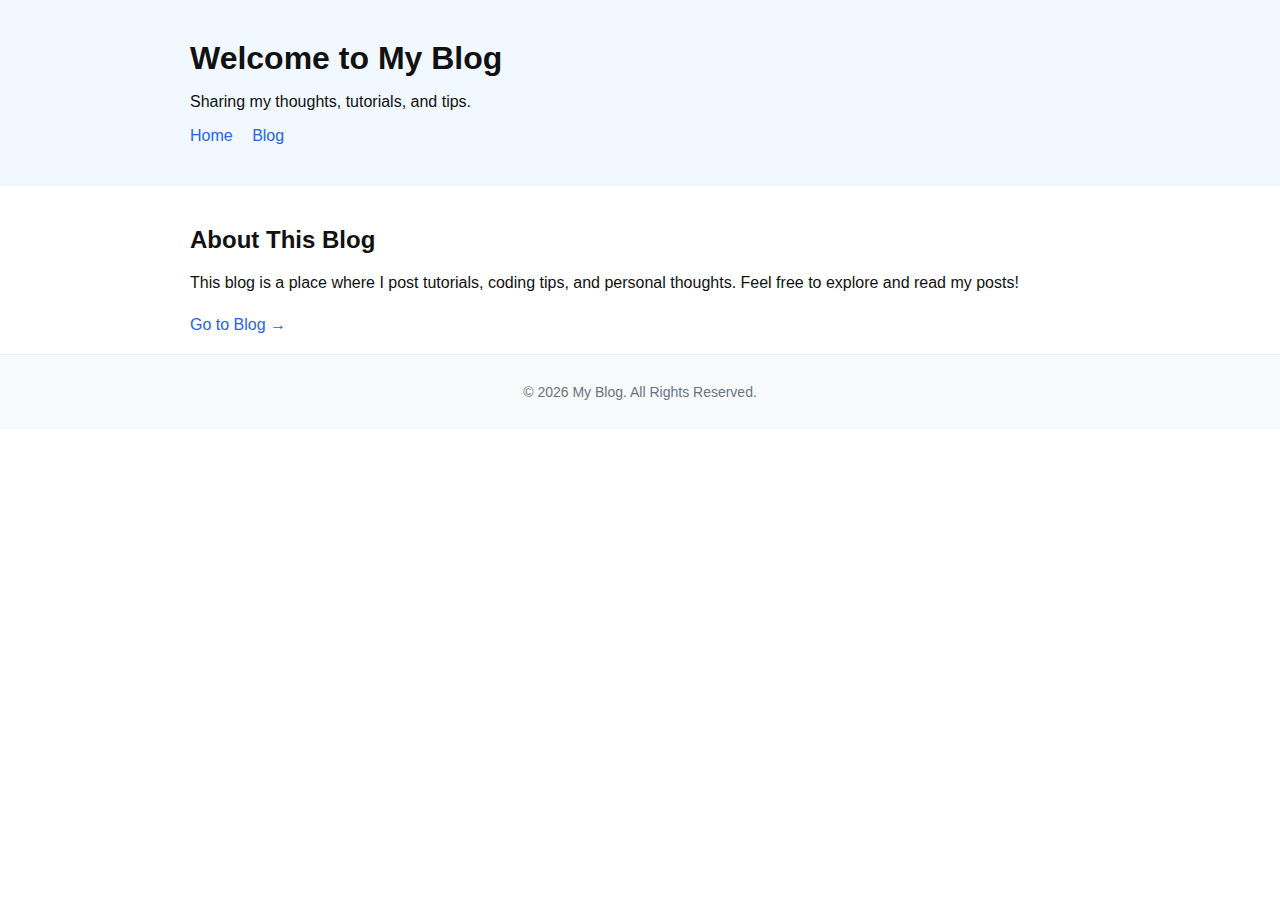
<file: Blog/index.html>
<!DOCTYPE html>
<html lang="en">
<head>
  <meta charset="UTF-8">
  <meta name="viewport" content="width=device-width, initial-scale=1.0">
  <title>My Blog - Home</title>
  <link rel="stylesheet" href="style.css">
</head>
<body>
  <header class="blog-header">
    <div class="container">
      <h1>Welcome to My Blog</h1>
      <p>Sharing my thoughts, tutorials, and tips.</p>
      <nav>
        <a href="index.html">Home</a>
        <a href="blog.html">Blog</a>
      </nav>
    </div>
  </header>

  <main class="container">
    <section>
      <h2>About This Blog</h2>
      <p>This blog is a place where I post tutorials, coding tips, and personal thoughts. Feel free to explore and read my posts!</p>
      <a href="blog.html" class="read">Go to Blog →</a>
    </section>
  </main>

  <footer>
    <p>&copy; <span id="year"></span> My Blog. All Rights Reserved.</p>
  </footer>

  <script src="script.js"></script>
</body>
</html>
</file>
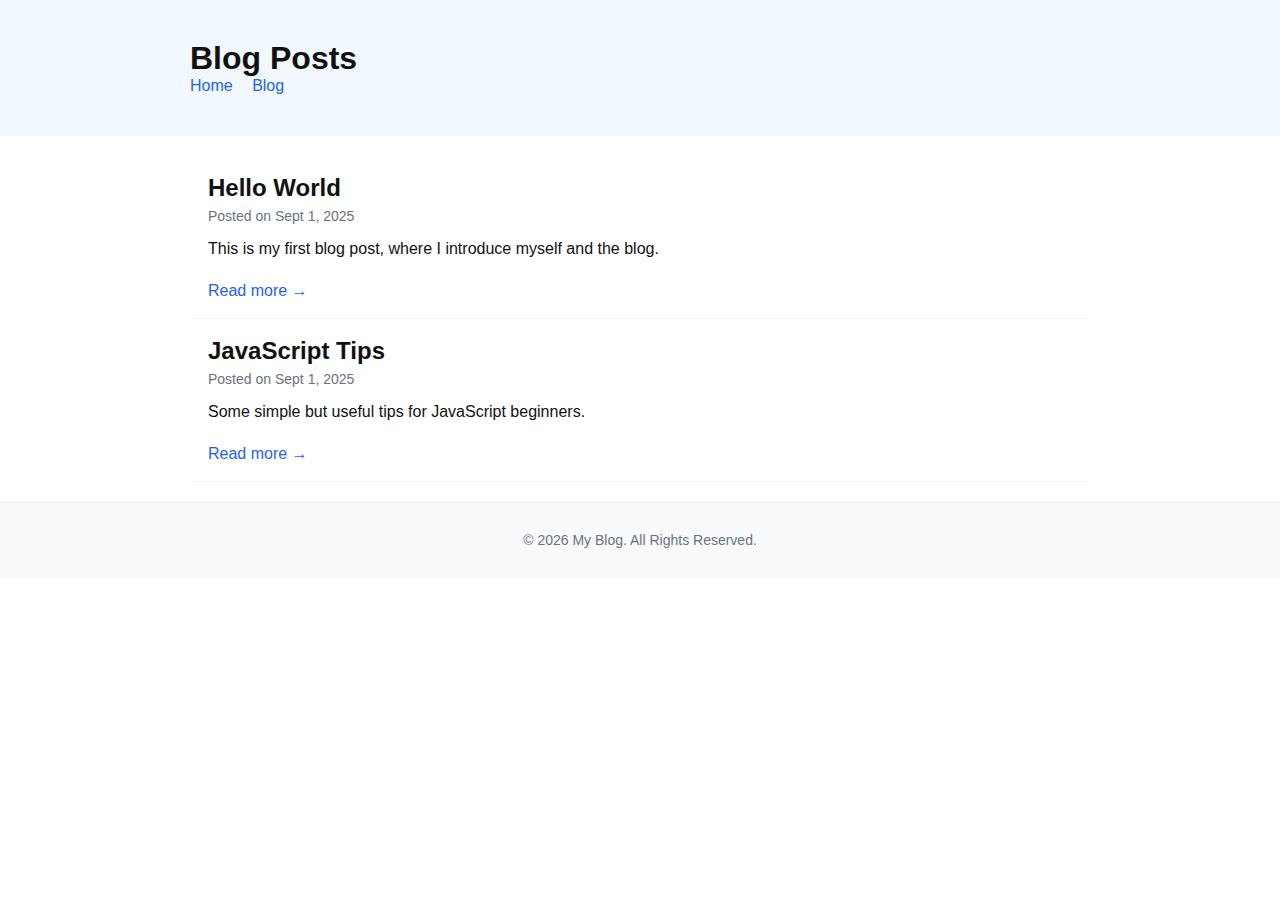
<file: Blog/blog.html>
<!DOCTYPE html>
<html lang="en">
<head>
  <meta charset="UTF-8">
  <meta name="viewport" content="width=device-width, initial-scale=1.0">
  <title>Blog Posts</title>
  <link rel="stylesheet" href="style.css">
</head>
<body>
  <header class="blog-header">
    <div class="container">
      <h1>Blog Posts</h1>
      <nav>
        <a href="index.html">Home</a>
        <a href="blog.html">Blog</a>
      </nav>
    </div>
  </header>

  <main class="container">
    <div class="post">
      <h2>Hello World</h2>
      <p class="meta">Posted on Sept 1, 2025</p>
      <p>This is my first blog post, where I introduce myself and the blog.</p>
      <a href="post/hello-world.html" class="read">Read more →</a>
    </div>

    <div class="post">
      <h2>JavaScript Tips</h2>
      <p class="meta">Posted on Sept 1, 2025</p>
      <p>Some simple but useful tips for JavaScript beginners.</p>
      <a href="post/js-tips.html" class="read">Read more →</a>
    </div>
  </main>

  <footer>
    <p>&copy; <span id="year"></span> My Blog. All Rights Reserved.</p>
  </footer>

  <script src="script.js"></script>
</body>
</html>
</file>
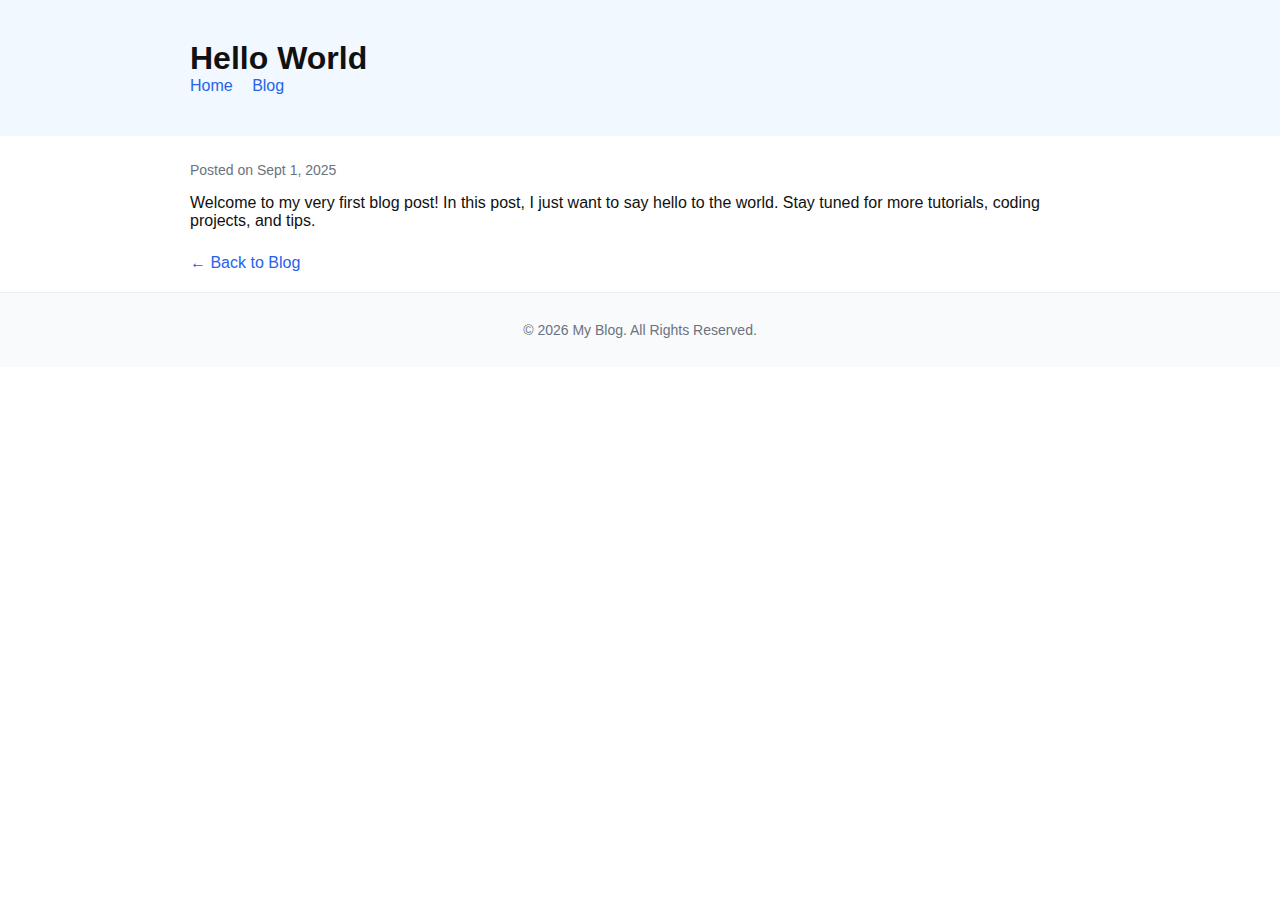
<file: Blog/post/hello-world.html>
<!DOCTYPE html>
<html lang="en">
<head>
  <meta charset="UTF-8">
  <meta name="viewport" content="width=device-width, initial-scale=1.0">
  <title>Hello World</title>
  <link rel="stylesheet" href="../style.css">
</head>
<body>
  <header class="blog-header">
    <div class="container">
      <h1>Hello World</h1>
      <nav>
        <a href="../index.html">Home</a>
        <a href="../blog.html">Blog</a>
      </nav>
    </div>
  </header>

  <main class="container">
    <p class="meta">Posted on Sept 1, 2025</p>
    <p>Welcome to my very first blog post! In this post, I just want to say hello to the world. Stay tuned for more tutorials, coding projects, and tips.</p>
    <a href="../blog.html" class="read">← Back to Blog</a>
  </main>

  <footer>
    <p>&copy; <span id="year"></span> My Blog. All Rights Reserved.</p>
  </footer>

  <script src="../script.js"></script>
</body>
</html>
</file>
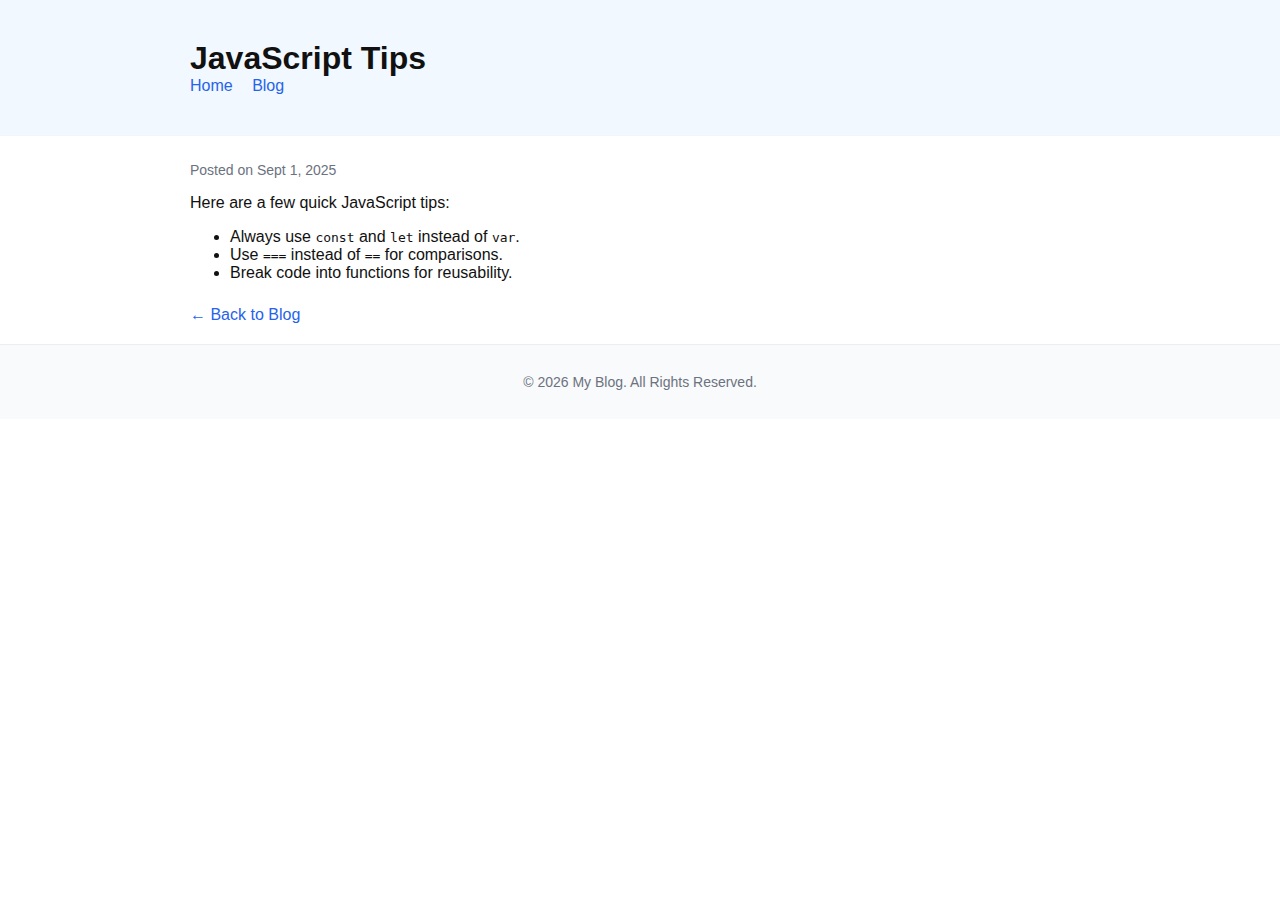
<file: Blog/post/js-tips.html>
<!DOCTYPE html>
<html lang="en">
<head>
  <meta charset="UTF-8">
  <meta name="viewport" content="width=device-width, initial-scale=1.0">
  <title>JavaScript Tips</title>
  <link rel="stylesheet" href="../style.css">
</head>
<body>
  <header class="blog-header">
    <div class="container">
      <h1>JavaScript Tips</h1>
      <nav>
        <a href="../index.html">Home</a>
        <a href="../blog.html">Blog</a>
      </nav>
    </div>
  </header>

  <main class="container">
    <p class="meta">Posted on Sept 1, 2025</p>
    <p>Here are a few quick JavaScript tips:</p>
    <ul>
      <li>Always use <code>const</code> and <code>let</code> instead of <code>var</code>.</li>
      <li>Use <code>===</code> instead of <code>==</code> for comparisons.</li>
      <li>Break code into functions for reusability.</li>
    </ul>
    <a href="../blog.html" class="read">← Back to Blog</a>
  </main>

  <footer>
    <p>&copy; <span id="year"></span> My Blog. All Rights Reserved.</p>
  </footer>

  <script src="../script.js"></script>
</body>
</html>
</file>
<file: Blog/style.css>
/* Base Styles */
body {
  font-family: Inter, Arial, sans-serif;
  background: #fff;
  color: #111;
  margin: 0;
}

.container {
  max-width: 900px;
  margin: 0 auto;
  padding: 20px;
}

.blog-header {
  background: #f1f8ff;
  padding: 20px;
  border-bottom: 1px solid #eef6ff;
}

.blog-header h1 {
  margin: 0;
  font-size: 2rem;
}

nav a {
  margin-right: 15px;
  text-decoration: none;
  color: #2563eb;
  font-weight: 500;
}

nav a:hover {
  text-decoration: underline;
}

.post {
  padding: 18px;
  border-bottom: 1px solid #f1f5f9;
}

.post h2 {
  margin: 0 0 6px;
  font-size: 1.5rem;
}

.meta {
  color: #6b7280;
  font-size: 14px;
  margin: 6px 0;
}

.read {
  display: inline-block;
  margin-top: 8px;
  color: #2563eb;
  text-decoration: none;
  font-weight: 500;
}

.read:hover {
  text-decoration: underline;
}

footer {
  background: #f9fafb;
  padding: 15px;
  text-align: center;
  font-size: 14px;
  color: #6b7280;
  border-top: 1px solid #eee;
}

/* --- Responsive Styles --- */

/* Tablets */
@media (max-width: 768px) {
  .container {
    padding: 15px;
  }

  .blog-header h1 {
    font-size: 1.75rem;
    text-align: center;
  }

  nav {
    text-align: center;
    margin-top: 10px;
  }

  nav a {
    display: inline-block;
    margin: 5px 10px;
  }

  .post h2 {
    font-size: 1.3rem;
  }
}

/* Mobile */
@media (max-width: 480px) {
  .container {
    padding: 10px;
  }

  .blog-header h1 {
    font-size: 1.5rem;
  }

  nav a {
    display: block;
    margin: 5px 0;
  }

  .post h2 {
    font-size: 1.2rem;
  }

  .meta {
    font-size: 12px;
  }

  .read {
    font-size: 14px;
  }

  footer {
    font-size: 12px;
    padding: 10px;
  }
}
</file>
